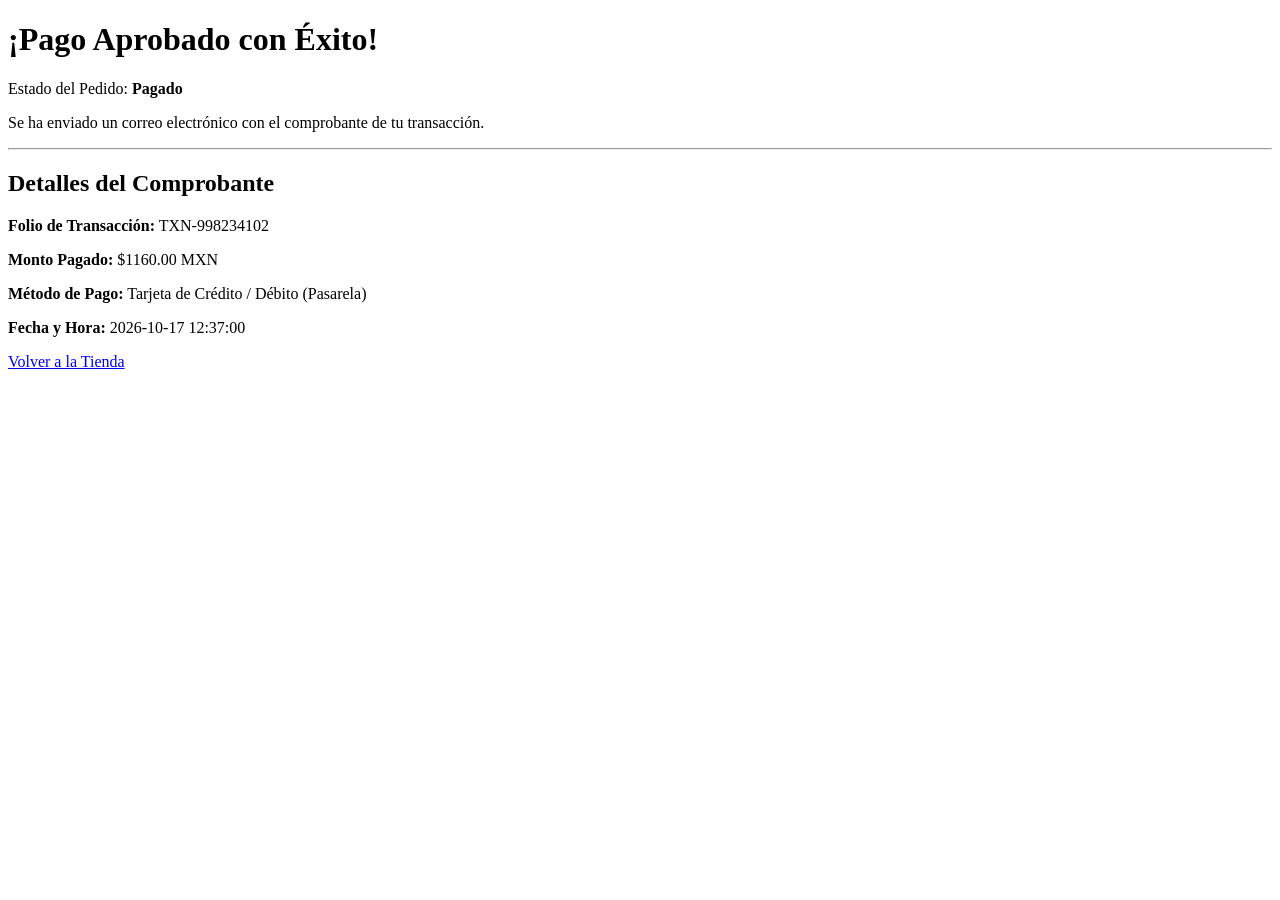
<file: app/html/comprobante_pago_aprobado.html>
<!DOCTYPE html>
<html>
<head>
    <title>Comprobante de Pago</title>
</head>
<body>
    <h1>¡Pago Aprobado con Éxito!</h1>
    <p>Estado del Pedido: <strong>Pagado</strong></p>
    <p>Se ha enviado un correo electrónico con el comprobante de tu transacción.</p>

    <hr>

    <section>
        <h2>Detalles del Comprobante</h2>
        <p><strong>Folio de Transacción:</strong> TXN-998234102</p>
        <p><strong>Monto Pagado:</strong> $1160.00 MXN</p>
        <p><strong>Método de Pago:</strong> Tarjeta de Crédito / Débito (Pasarela)</p>
        <p><strong>Fecha y Hora:</strong> 2026-10-17 12:37:00</p>
    </section>

    <p>
        <a href="/inicio">Volver a la Tienda</a>
    </p>
</body>
</html>
</file>
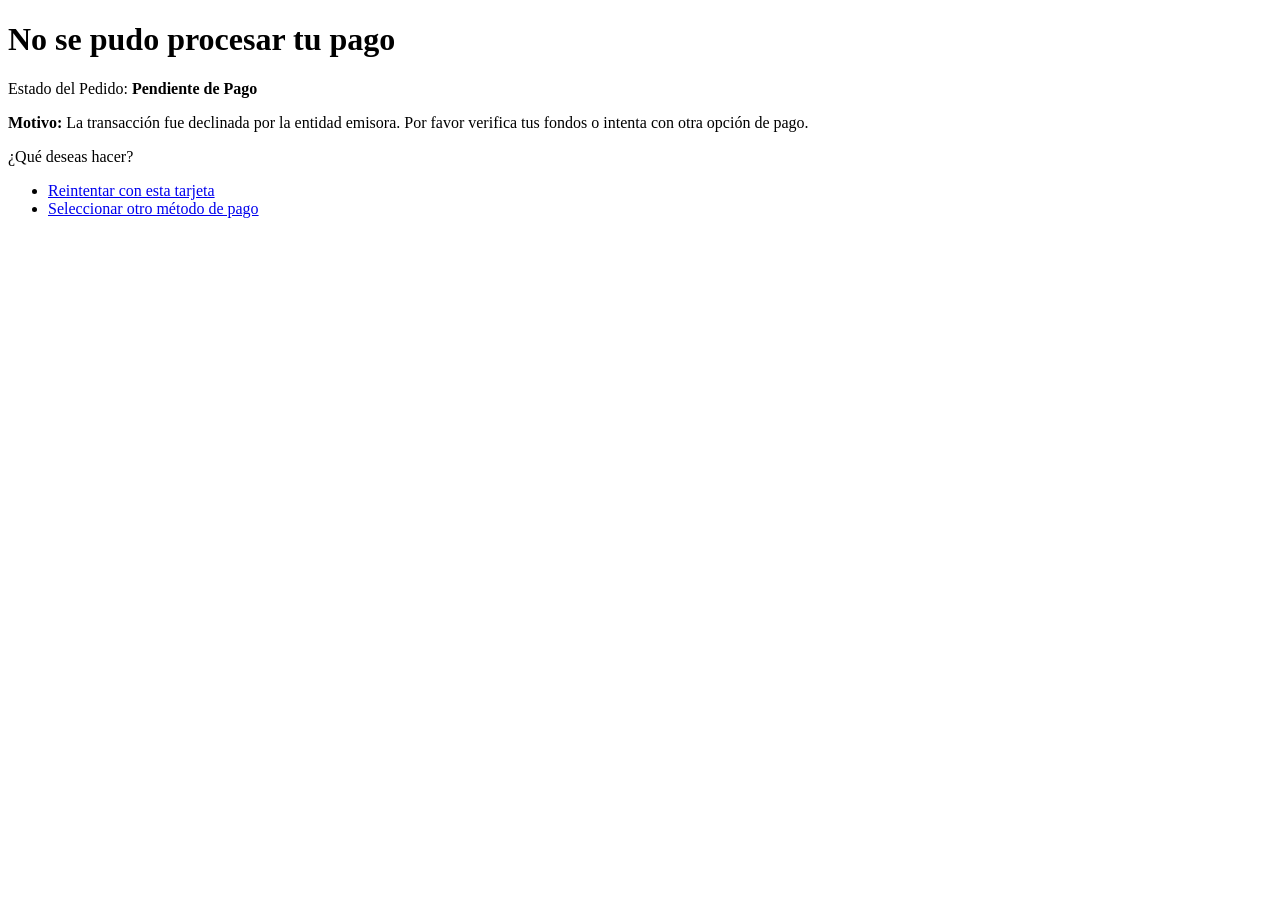
<file: app/html/notificacion_pago_rechazado.html>
<!DOCTYPE html>
<html>
<head>
    <title>Error en el Pago</title>
</head>
<body>
    <h1>No se pudo procesar tu pago</h1>
    <p>Estado del Pedido: <strong>Pendiente de Pago</strong></p>

    <div role="alert">
        <p><strong>Motivo:</strong> La transacción fue declinada por la entidad emisora. Por favor verifica tus fondos o intenta con otra opción de pago.</p>
    </div>

    <p>¿Qué deseas hacer?</p>
    <ul>
        <li><a href="/pago/tarjeta">Reintentar con esta tarjeta</a></li>
        <li><a href="/resumen">Seleccionar otro método de pago</a></li>
    </ul>
</body>
</html>
</file>
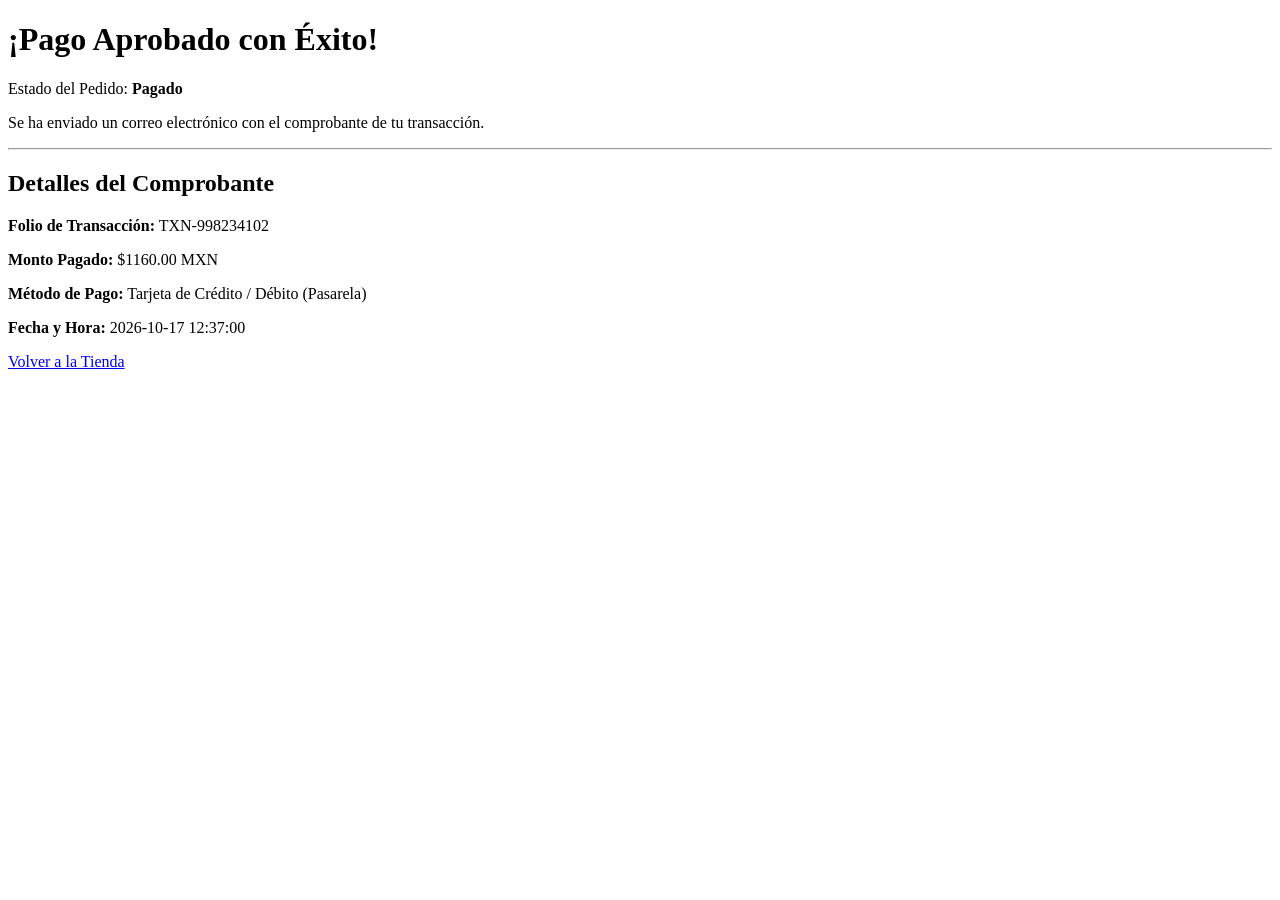
<file: app/web/comprobante_pago_aprobado.html>
<!DOCTYPE html>
<html>
<head>
    <title>Comprobante de Pago</title>
</head>
<body>
    <h1>¡Pago Aprobado con Éxito!</h1>
    <p>Estado del Pedido: <strong>Pagado</strong></p>
    <p>Se ha enviado un correo electrónico con el comprobante de tu transacción.</p>

    <hr>

    <section>
        <h2>Detalles del Comprobante</h2>
        <p><strong>Folio de Transacción:</strong> TXN-998234102</p>
        <p><strong>Monto Pagado:</strong> $1160.00 MXN</p>
        <p><strong>Método de Pago:</strong> Tarjeta de Crédito / Débito (Pasarela)</p>
        <p><strong>Fecha y Hora:</strong> 2026-10-17 12:37:00</p>
    </section>

    <p>
        <a href="resumen_de_compra_y_seleccion_de_metodo_de_pago.html">Volver a la Tienda</a>
    </p>
</body>
</html>
</file>
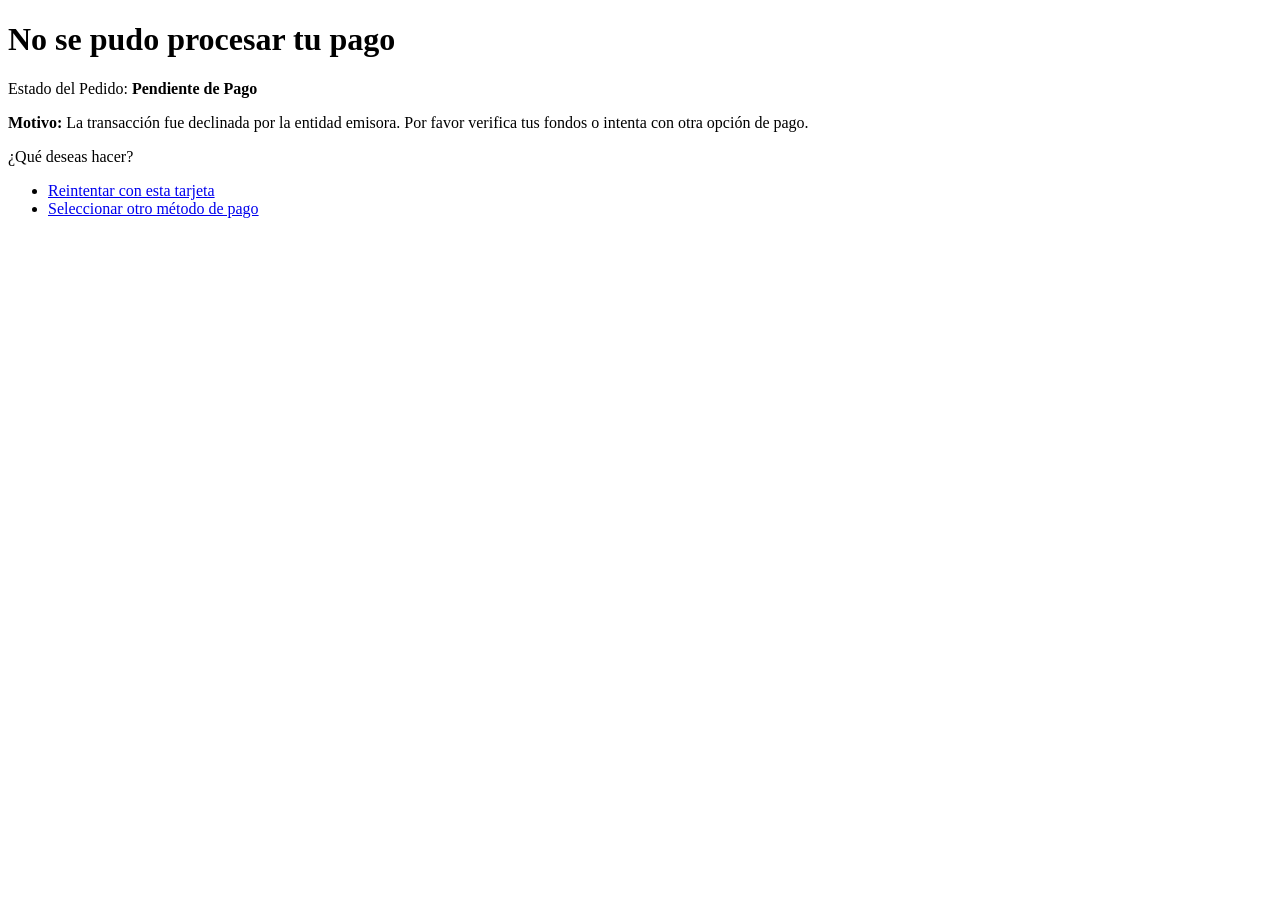
<file: app/web/notificacion_pago_rechazado.html>
<!DOCTYPE html>
<html>
<head>
    <title>Error en el Pago</title>
</head>
<body>
    <h1>No se pudo procesar tu pago</h1>
    <p>Estado del Pedido: <strong>Pendiente de Pago</strong></p>

    <div role="alert">
        <p><strong>Motivo:</strong> La transacción fue declinada por la entidad emisora. Por favor verifica tus fondos o intenta con otra opción de pago.</p>
    </div>

    <p>¿Qué deseas hacer?</p>
    <ul>
        <li><a href="pago_tarjeta.html">Reintentar con esta tarjeta</a></li>
        <li><a href="resumen_de_compra_y_seleccion_de_metodo_de_pago.html">Seleccionar otro método de pago</a></li>
    </ul>
</body>
</html>
</file>
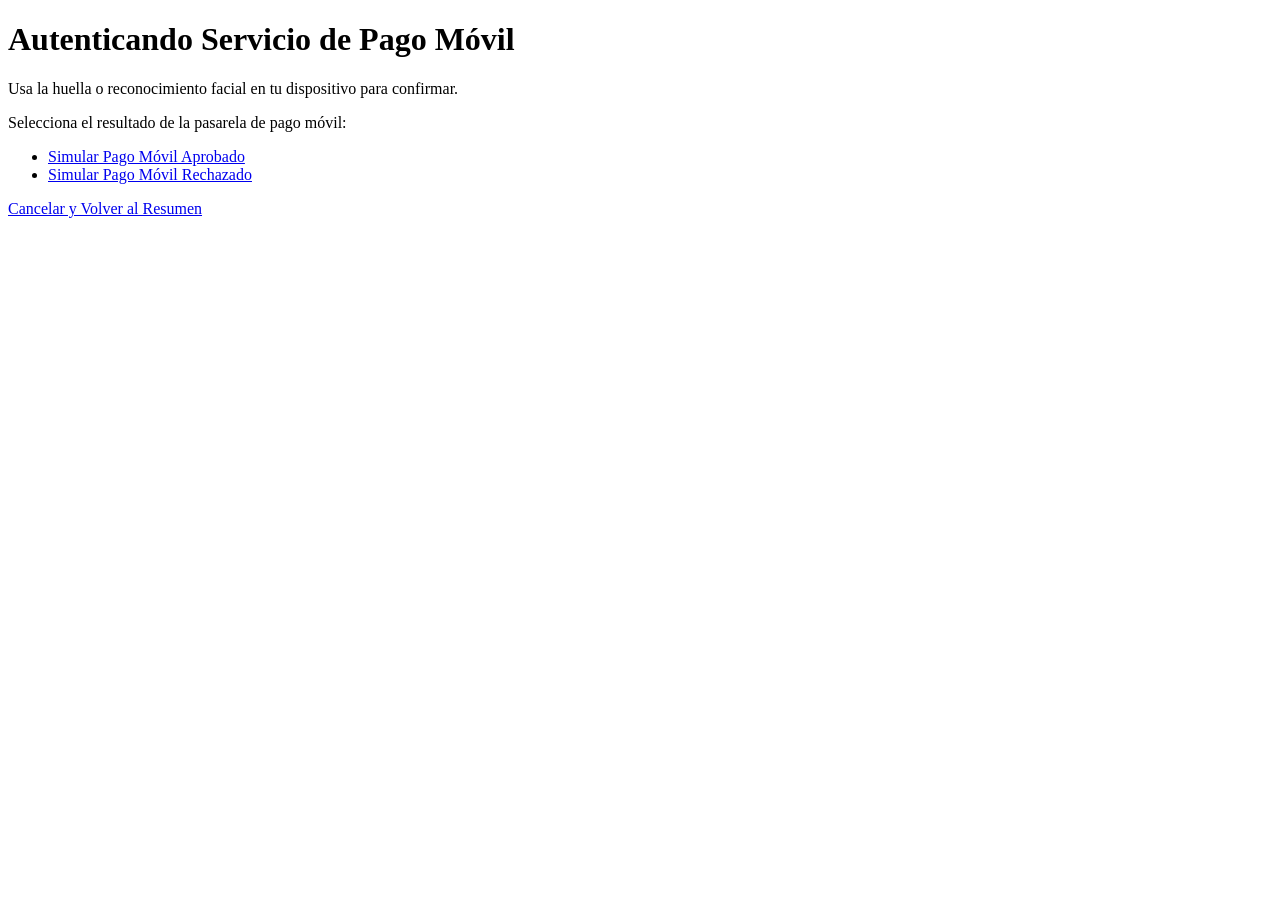
<file: app/web/pago_movil.html>
<!DOCTYPE html>
<html>
<head>
    <title>Pago Móvil</title>
</head>
<body>
    <h1>Autenticando Servicio de Pago Móvil</h1>
    <p>Usa la huella o reconocimiento facial en tu dispositivo para confirmar.</p>

    <p>Selecciona el resultado de la pasarela de pago móvil:</p>
    <ul>
        <li><a href="comprobante_pago_aprobado.html">Simular Pago Móvil Aprobado</a></li>
        <li><a href="notificacion_pago_rechazado.html">Simular Pago Móvil Rechazado</a></li>
    </ul>

    <p>
        <a href="resumen_de_compra_y_seleccion_de_metodo_de_pago.html">Cancelar y Volver al Resumen</a>
    </p>
</body>
</html>
</file>
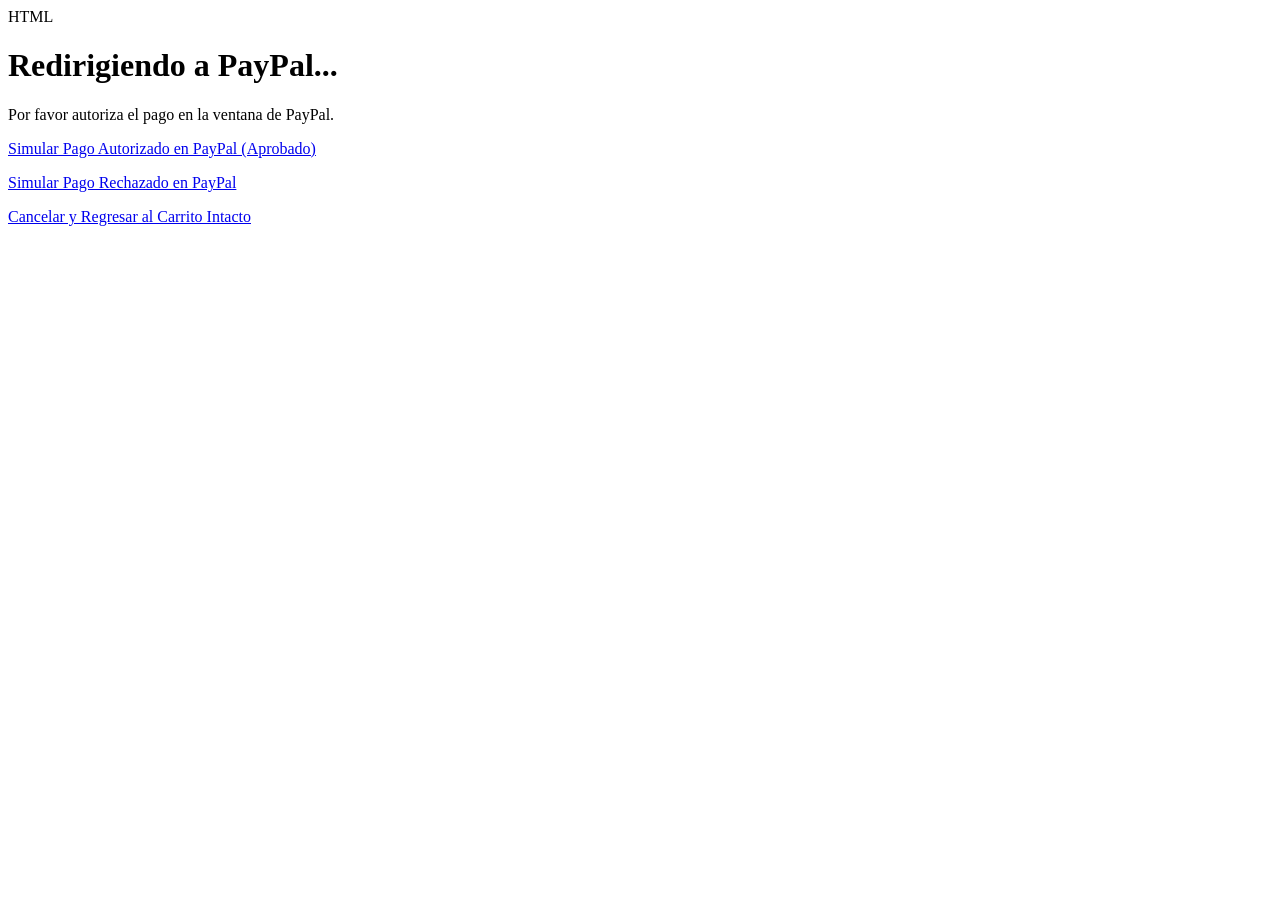
<file: app/web/pago_paypal.html>
HTML
<!DOCTYPE html>
<html>
<head>
    <title>Autenticación de PayPal</title>
</head>
<body>
    <h1>Redirigiendo a PayPal...</h1>
    <p>Por favor autoriza el pago en la ventana de PayPal.</p>
    
    <!-- Simulación de respuesta de autorización aprobada -->
    <p>
        <a href="comprobante_pago_aprobado.html">Simular Pago Autorizado en PayPal (Aprobado)</a>
    </p>

    <!-- Simulación de respuesta rechazada -->
    <p>
        <a href="notificacion_pago_rechazado.html">Simular Pago Rechazado en PayPal</a>
    </p>

    <!-- Simulación de cancelación -->
    <p>
        <a href="resumen_de_compra_y_seleccion_de_metodo_de_pago.html">Cancelar y Regresar al Carrito Intacto</a>
    </p>
</body>
</html>
</file>
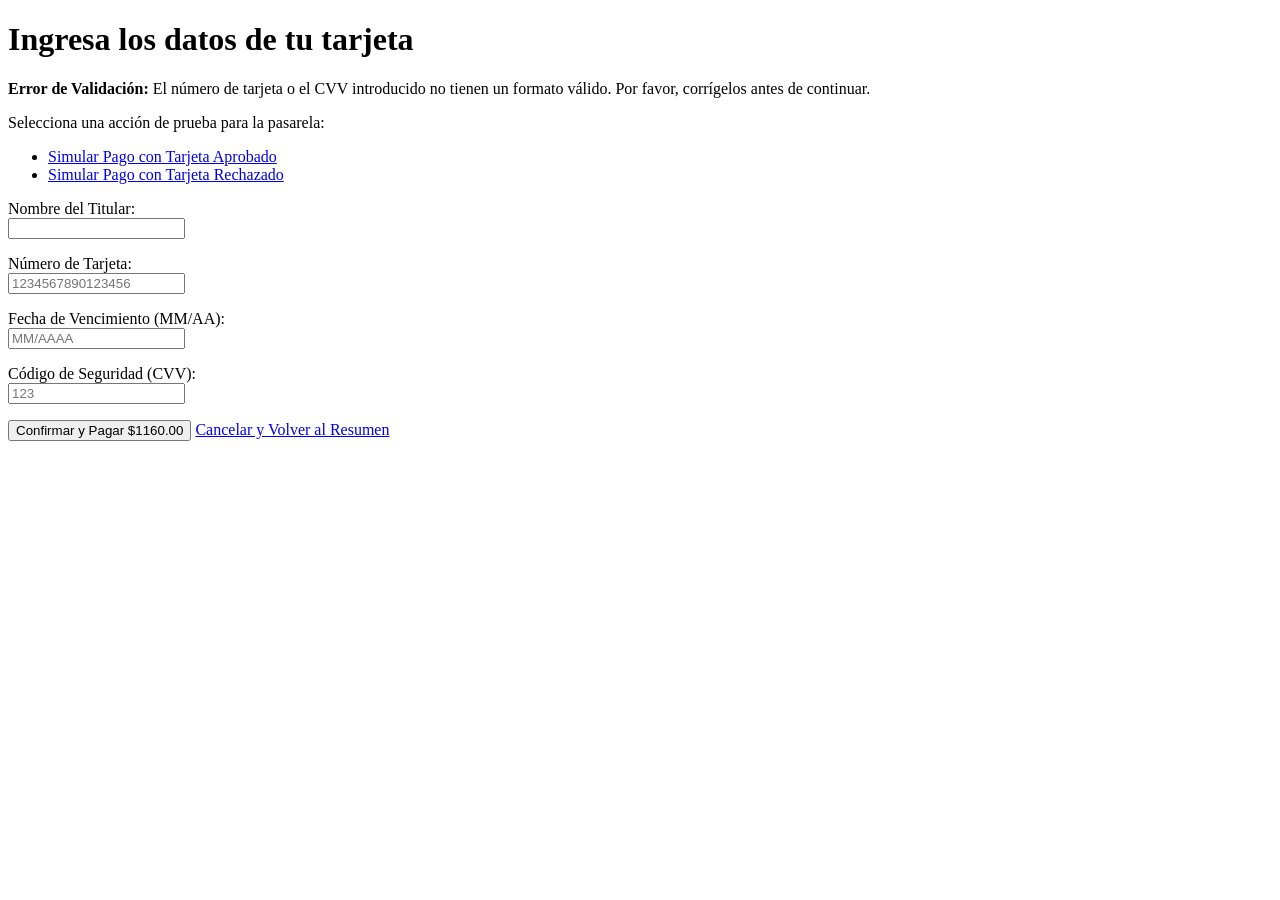
<file: app/web/pago_tarjeta.html>
<!DOCTYPE html>
<html>
<head>
    <title>Pago con Tarjeta</title>
</head>
<body>
    <h1>Ingresa los datos de tu tarjeta</h1>

    <!-- Mensaje de error de validación (Condicional desde LuaJIT) -->
    <div role="alert">
        <p><strong>Error de Validación:</strong> El número de tarjeta o el CVV introducido no tienen un formato válido. Por favor, corrígelos antes de continuar.</p>
    </div>

    <!-- Simulación de procesamiento de tarjeta (Aprobado vs Rechazado) -->
    <p>Selecciona una acción de prueba para la pasarela:</p>
    <ul>
        <li><a href="comprobante_pago_aprobado.html">Simular Pago con Tarjeta Aprobado</a></li>
        <li><a href="notificacion_pago_rechazado.html">Simular Pago con Tarjeta Rechazado</a></li>
    </ul>

    <form action="comprobante_pago_aprobado.html" method="GET">
        <p>
            <label for="card_holder">Nombre del Titular:</label><br>
            <input type="text" id="card_holder" name="card_holder" required pattern="[A-Za-z\\s]+" title="Ingresa el nombre como aparece en la tarjeta">
        </p>

        <p>
            <label for="card_number">Número de Tarjeta:</label><br>
            <input type="text" id="card_number" name="card_number" required pattern="[0-9]{16}" maxlength="16" placeholder="1234567890123456">
        </p>

        <p>
            <label for="exp_date">Fecha de Vencimiento (MM/AA):</label><br>
            <input type="text" id="exp_date" name="exp_date" required pattern="(0[1-9]|1[0-2])/[0-9]{4}" placeholder="MM/AAAA">
        </p>

        <p>
            <label for="cvv">Código de Seguridad (CVV):</label><br>
            <input type="password" id="cvv" name="cvv" required pattern="[0-9]{3}" maxlength="3" placeholder="123">
        </p>

        <p>
            <button type="submit">Confirmar y Pagar $1160.00</button>
            <a href="resumen_de_compra_y_seleccion_de_metodo_de_pago.html">Cancelar y Volver al Resumen</a>
        </p>
    </form>
</body>
</html>
</file>
